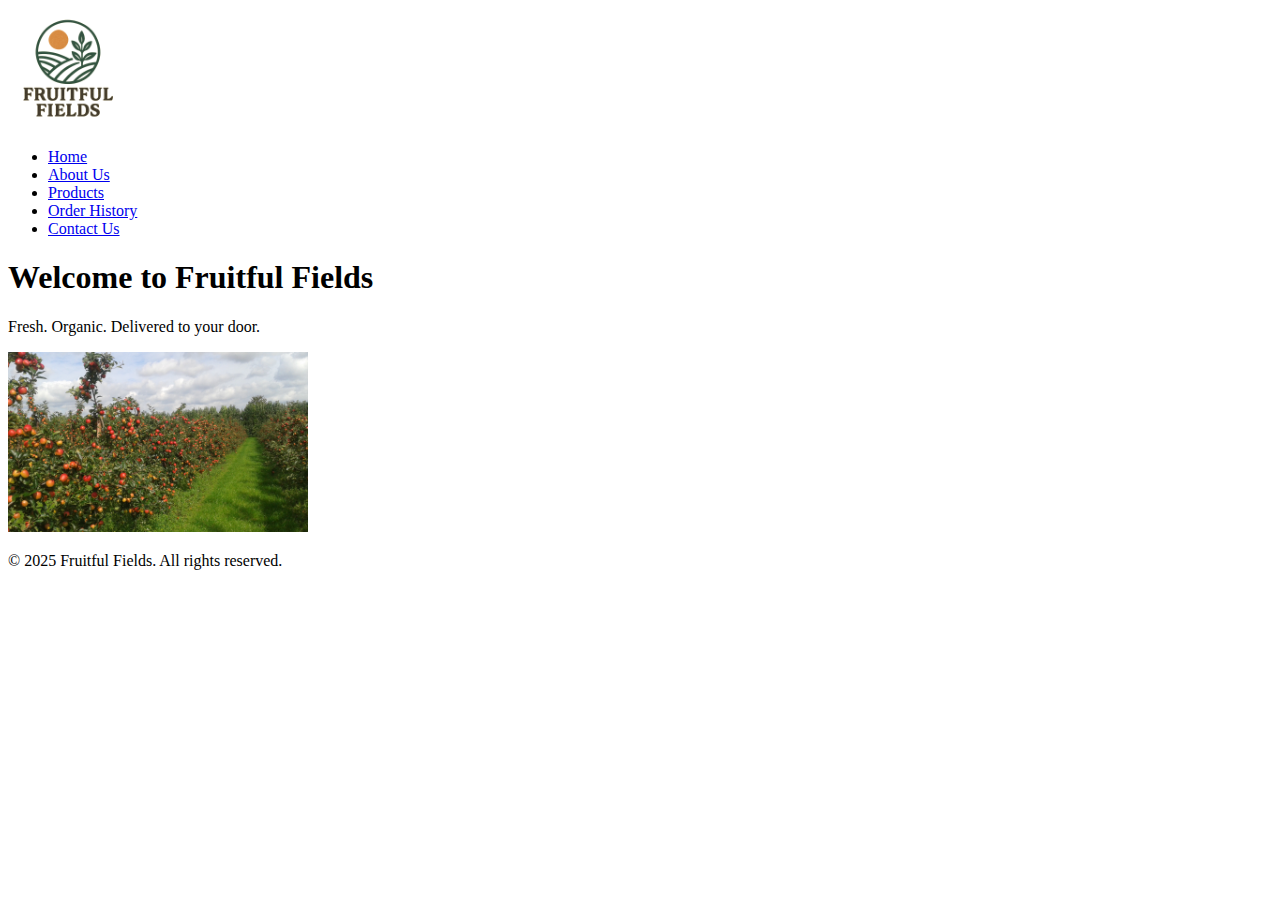
<file: index.html>
<!DOCTYPE html>
<html lang="en">
<head>
    <meta charset="UTF-8">
    <title>Fruitful Fields - Home</title>
</head>
<body>
    <header>
        <img src="images/ChatGPT Image Aug 27, 2025, 01_37_42 PM.png" alt="Fruitful Fields Logo" width="120">
        <nav>
            <ul>
                <li><a href="index.html">Home</a></li>
                <li><a href="about.html">About Us</a></li>
                <li><a href="products.html">Products</a></li>
                <li><a href="order-history.html">Order History</a></li>
                <li><a href="ContactUs.html">Contact Us</a></li>
            </ul>
        </nav>
    </header>

    <main>
        <h1>Welcome to Fruitful Fields</h1>
        <p>Fresh. Organic. Delivered to your door.</p>
        <img src="images/ff.jpeg" alt="Fresh Fruits" width="300">
    </main>

    <footer>
        <p>&copy; 2025 Fruitful Fields. All rights reserved.</p>
    </footer>
</body>
</html>
</file>
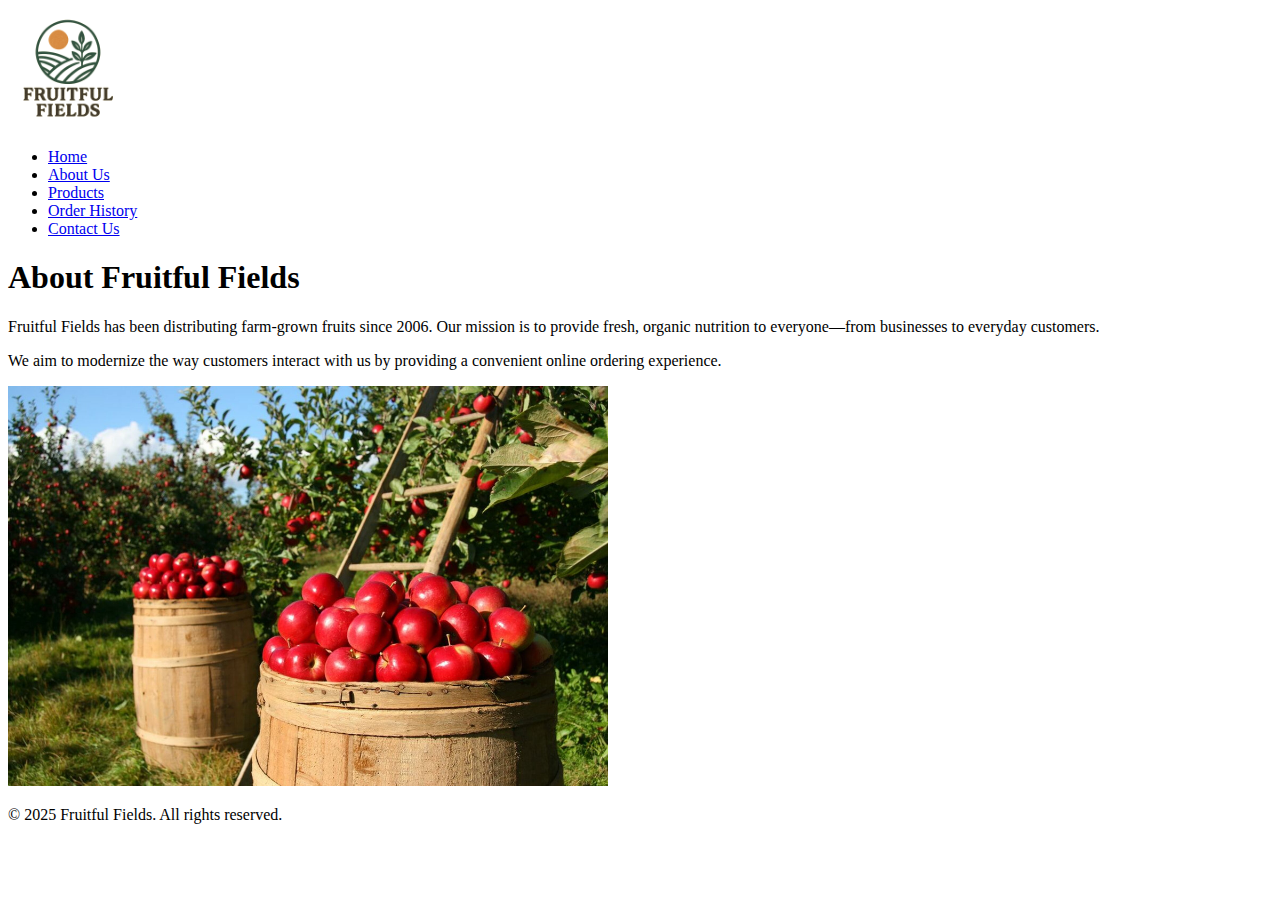
<file: about.html>
<!DOCTYPE html>
<html lang="en">
<head>
    <meta charset="UTF-8">
    <title>About Us - Fruitful Fields</title>
</head>
<body>
    <header>
        <img src="images/ChatGPT Image Aug 27, 2025, 01_37_42 PM.png" alt="Fruitful Fields Logo" width="120">
        <nav>
            <ul>
                <li><a href="index.html">Home</a></li>
                <li><a href="about.html">About Us</a></li>
                <li><a href="products.html">Products</a></li>
                <li><a href="order-history.html">Order History</a></li>
                <li><a href="ContactUs.html">Contact Us</a></li>
            </ul>
        </nav>
    </header>

    <main>
        <h1>About Fruitful Fields</h1>
        <p>Fruitful Fields has been distributing farm-grown fruits since 2006. Our mission is to provide fresh, organic nutrition to everyone—from businesses to everyday customers.</p>
        <p>We aim to modernize the way customers interact with us by providing a convenient online ordering experience.</p>

        <img src="images/farm2.jpg" width="600">
    </main>




    <footer>
        <p>&copy; 2025 Fruitful Fields. All rights reserved.</p>
    </footer>
</body>
</html>
</file>
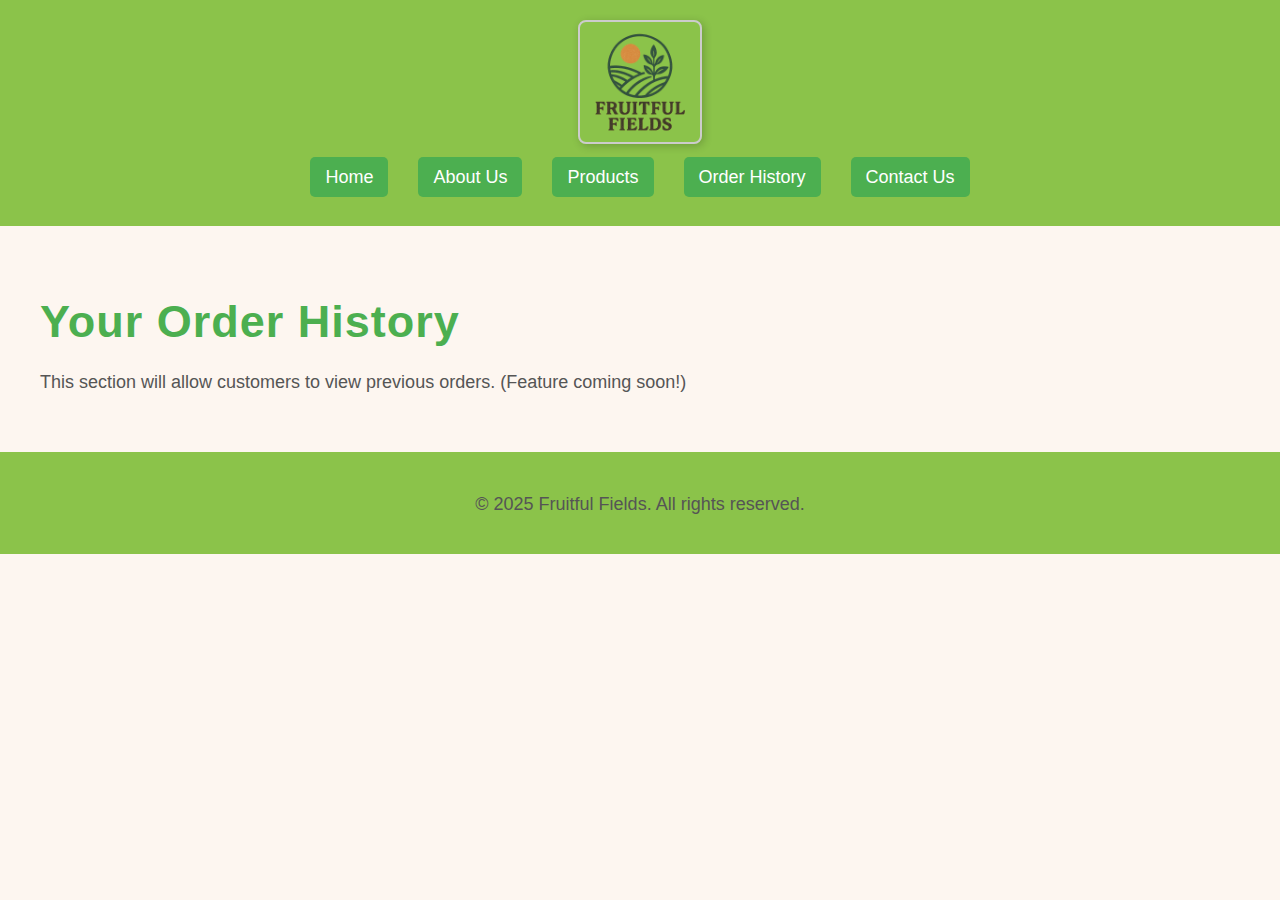
<file: order-history.html>
<!DOCTYPE html>
<html lang="en">
<head>
    <meta charset="UTF-8">
    <title>Order History - Fruitful Fields</title>
    <link rel="stylesheet" href="CS/styles.css">
</head>
<body>
    <header>
        <img src="images/ChatGPT Image Aug 27, 2025, 01_37_42 PM.png" alt="Fruitful Fields Logo" width="120">
        <nav>
            <ul>
                <li><a href="index.html">Home</a></li>
                <li><a href="about.html">About Us</a></li>
                <li><a href="products.html">Products</a></li>
                <li><a href="order-history.html">Order History</a></li>
                <li><a href="ContactUs.html">Contact Us</a></li>
            </ul>
        </nav>
    </header>

    <main>
        <h1>Your Order History</h1>
        <p>This section will allow customers to view previous orders. (Feature coming soon!)</p>
    </main>

    <footer>
        <p>&copy; 2025 Fruitful Fields. All rights reserved.</p>
    </footer>
</body>
</html>
</file>
<file: CS/styles.css>
/*Stylesheet for my Fruitful field's website*/


/* Base styles */
body {
    font-family: Arial, sans-serif;
    font-size: 16px;
    color: #333;
    background-color: #fdf6f0;
    margin: 0;
    padding: 0;
}

header, footer {
    background-color: #8bc34a;
    color: white;
    padding: 20px;
    text-align: center;
}

main {
    padding: 20px;
}

/* Typography styles */
h1 {
    font-size: 2.5em;
    letter-spacing: 1px;
    margin-bottom: 20px;
    color: #4caf50;
}

h2 {
    font-size: 1.8em;
    margin-top: 30px;
    margin-bottom: 10px;
    color: #388e3c;
}

p {
    font-size: 1em;
    line-height: 1.6;
    margin-bottom: 15px;
    color: #555;
}

/* Navigation styling */
nav ul {
    list-style: none;
    padding: 0;
    display: flex;
    flex-wrap: wrap;
    justify-content: center;
    gap: 20px;
}

nav a {
    text-decoration: none;
    color: white;
    background-color: #4caf50;
    padding: 10px 15px;
    border-radius: 5px;
    transition: background-color 0.3s ease;
}

nav a:hover {
    background-color: #388e3c;
}

/* Image styling */
img {
    max-width: 100%;
    height: auto;
    border: 2px solid #ccc;
    box-shadow: 2px 2px 8px rgba(0,0,0,0.2);
    border-radius: 8px;
}

/* Product image size */
main img {
    max-width: 200px;
    display: block;
    margin: auto;
}

/* Button styling */
button {
    background-color: #ff9800;
    color: white;
    border: none;
    padding: 10px 15px;
    border-radius: 5px;
    cursor: pointer;
    transition: background-color 0.3s ease;
    display: block;
    margin: 10px auto;
}

button:hover {
    background-color: #e68900;
}

/* Form styling */
form {
    max-width: 500px;
    margin: auto;
    background-color: #fff;
    padding: 20px;
    border-radius: 10px;
    box-shadow: 2px 2px 10px rgba(0,0,0,0.1);
}

label {
    display: block;
    margin-top: 15px;
    font-weight: bold;
}

input[type="text"],
input[type="email"],
input[type="number"],
input[type="textarea"] {
    width: 100%;
    padding: 8px;
    margin-top: 5px;
    border: 1px solid #ccc;
    border-radius: 5px;
}

/* Responsive design */
@media (min-width: 600px) {
    nav ul {
        flex-direction: row;
    }

    main {
        padding: 40px;
    }

    main img {
        max-width: 300px;
    }
}

@media (min-width: 1024px) {
    body {
        font-size: 18px;
    }

    nav ul {
        justify-content: center;
        gap: 30px;
    }

    main img {
        max-width: 400px;
    }
}
/* ---------- MODAL STYLING ---------- */

.modal {
    display: none; 
    position: fixed;
    z-index: 1000;
    left: 0;
    top: 0;
    width: 100%;
    height: 100%;
    background: rgba(0, 0, 0, 0.6);
    justify-content: center;
    align-items: center;
}

.modal-content {
    background: #ffffff;
    padding: 25px;
    width: 90%;
    max-width: 600px;
    border-radius: 10px;
    text-align: left;
    box-shadow: 0 5px 15px rgba(0,0,0,0.3);
    transform: scale(0.8);
    opacity: 0;
    transition: 0.2s ease-in-out;
}

.modal.show .modal-content {
    transform: scale(1);
    opacity: 1;
}

.close-btn {
    float: right;
    font-size: 28px;
    cursor: pointer;
    color: #333;
}

.info-btn {
    background-color: #4caf50;
    color: white;
    padding: 10px 20px;
    border-radius: 6px;
    border: none;
    cursor: pointer;
    margin-top: 20px;
}

.info-btn:hover {
    background-color: #388e3c;
}
/* Map Styles */
.map-section {
    margin: 40px 0;
}

#map {
    border-radius: 10px;
    border: 2px solid #4caf50;
    box-shadow: 2px 2px 10px rgba(0,0,0,0.1);
}

/* Contact info near map */
.contact-info {
    background: white;
    padding: 20px;
    border-radius: 10px;
    margin-top: 20px;
    box-shadow: 2px 2px 10px rgba(0,0,0,0.1);
}
/* ===== ANIMATIONS ===== */
@keyframes fadeInUp {
    from {
        opacity: 0;
        transform: translateY(30px);
    }
    to {
        opacity: 1;
        transform: translateY(0);
    }
}

@keyframes fadeIn {
    from { opacity: 0; }
    to { opacity: 1; }
}

@keyframes scaleIn {
    from {
        opacity: 0;
        transform: scale(0.9);
    }
    to {
        opacity: 1;
        transform: scale(1);
    }
}

@keyframes slideInLeft {
    from {
        opacity: 0;
        transform: translateX(-50px);
    }
    to {
        opacity: 1;
        transform: translateX(0);
    }
}

@keyframes pulse {
    0% { transform: scale(1); }
    50% { transform: scale(1.05); }
    100% { transform: scale(1); }
}

/* ===== GLOBAL ANIMATION CLASSES ===== */
.fade-in-up {
    animation: fadeInUp 0.8s ease-out;
}

.fade-in {
    animation: fadeIn 1s ease-out;
}

.scale-in {
    animation: scaleIn 0.6s ease-out;
}

.slide-in-left {
    animation: slideInLeft 0.8s ease-out;
}

.pulse-hover:hover {
    animation: pulse 0.5s ease-in-out;
}

/* Smooth transitions for interactive elements */
nav a, button, .product-card {
    transition: all 0.3s ease;
}

/* Enhanced hover effects */
nav a:hover {
    transform: translateY(-2px);
}

button:hover {
    transform: translateY(-2px);
    box-shadow: 0 4px 12px rgba(0,0,0,0.2);
}
/* Product card animations */
.product-card {
    margin: 30px 0;
    padding: 20px;
    border-radius: 10px;
    background: white;
    box-shadow: 0 2px 10px rgba(0,0,0,0.1);
    transition: transform 0.3s ease, box-shadow 0.3s ease;
}

.product-card:hover {
    transform: translateY(-5px);
    box-shadow: 0 5px 20px rgba(0,0,0,0.15);
}
/* ===== PRODUCTS PAGE ENHANCEMENTS ===== */

/* Products Controls */
.products-controls {
    display: flex;
    gap: 15px;
    margin: 30px 0;
    flex-wrap: wrap;
    align-items: center;
}

.search-bar {
    flex: 1;
    min-width: 200px;
    padding: 10px;
    border: 2px solid #4caf50;
    border-radius: 5px;
    font-size: 16px;
}

.sort-select, .filter-btn {
    padding: 10px 15px;
    border: 2px solid #4caf50;
    border-radius: 5px;
    background: white;
    cursor: pointer;
}

.filter-btn {
    background: #4caf50;
    color: white;
}

/* Products Grid */
.products-grid {
    display: grid;
    grid-template-columns: repeat(auto-fill, minmax(280px, 1fr));
    gap: 30px;
    margin: 40px 0;
}

.product-card {
    background: white;
    border-radius: 10px;
    padding: 20px;
    text-align: center;
    box-shadow: 0 4px 15px rgba(0,0,0,0.1);
    transition: all 0.3s ease;
    border: 2px solid transparent;
}

.product-card:hover {
    transform: translateY(-5px);
    box-shadow: 0 8px 25px rgba(0,0,0,0.15);
    border-color: #4caf50;
}

.product-card img {
    max-width: 100%;
    height: 200px;
    object-fit: cover;
    border-radius: 8px;
    margin-bottom: 15px;
}

.product-price {
    font-size: 1.4em;
    color: #e68900;
    font-weight: bold;
    margin: 10px 0;
}

.quantity-controls {
    display: flex;
    align-items: center;
    justify-content: center;
    gap: 10px;
    margin: 15px 0;
}

.quantity-btn {
    background: #4caf50;
    color: white;
    border: none;
    width: 30px;
    height: 30px;
    border-radius: 50%;
    cursor: pointer;
    font-weight: bold;
}

.quantity-display {
    font-weight: bold;
    min-width: 30px;
}

/* Shopping Cart */
.cart-toggle {
    position: fixed;
    bottom: 30px;
    right: 30px;
    background: #ff9800;
    color: white;
    border: none;
    padding: 15px 20px;
    border-radius: 50px;
    cursor: pointer;
    box-shadow: 0 4px 15px rgba(0,0,0,0.2);
    z-index: 100;
}

.cart-sidebar {
    position: fixed;
    top: 0;
    right: -400px;
    width: 350px;
    height: 100vh;
    background: white;
    box-shadow: -5px 0 15px rgba(0,0,0,0.1);
    transition: right 0.3s ease;
    z-index: 1000;
    display: flex;
    flex-direction: column;
}

.cart-sidebar.active {
    right: 0;
}

.cart-header {
    padding: 20px;
    border-bottom: 2px solid #f0f0f0;
    display: flex;
    justify-content: between;
    align-items: center;
}

.cart-header h3 {
    margin: 0;
    color: #4caf50;
}

#closeCart {
    background: none;
    border: none;
    font-size: 24px;
    cursor: pointer;
    color: #666;
}

.cart-items {
    flex: 1;
    padding: 20px;
    overflow-y: auto;
}

.cart-item {
    display: flex;
    align-items: center;
    gap: 15px;
    padding: 15px 0;
    border-bottom: 1px solid #f0f0f0;
}

.cart-item img {
    width: 50px;
    height: 50px;
    border-radius: 5px;
    object-fit: cover;
}

.cart-item-details {
    flex: 1;
}

.cart-item-name {
    font-weight: bold;
    margin-bottom: 5px;
}

.cart-item-price {
    color: #e68900;
    font-weight: bold;
}

.remove-item {
    background: #ff4444;
    color: white;
    border: none;
    padding: 5px 10px;
    border-radius: 3px;
    cursor: pointer;
}

.cart-footer {
    padding: 20px;
    border-top: 2px solid #f0f0f0;
}

.cart-total {
    font-size: 1.2em;
    font-weight: bold;
    margin-bottom: 15px;
    text-align: center;
}

.checkout-btn {
    width: 100%;
    background: #4caf50;
    color: white;
    border: none;
    padding: 15px;
    border-radius: 5px;
    font-size: 1.1em;
    cursor: pointer;
}

/* Empty States */
.empty-cart {
    text-align: center;
    color: #666;
    padding: 40px 20px;
}

.no-products {
    text-align: center;
    color: #666;
    padding: 60px 20px;
    grid-column: 1 / -1;
}
/* ===== LIGHTBOX GALLERY ===== */
.lightbox {
    display: none;
    position: fixed;
    top: 0;
    left: 0;
    width: 100%;
    height: 100%;
    background: rgba(0, 0, 0, 0.9);
    z-index: 2000;
    justify-content: center;
    align-items: center;
    opacity: 0;
    transition: opacity 0.3s ease;
}

.lightbox.active {
    display: flex;
    opacity: 1;
}

.lightbox-content {
    max-width: 90%;
    max-height: 90%;
    position: relative;
    text-align: center;
}

.lightbox-content img {
    max-width: 100%;
    max-height: 70vh;
    border-radius: 10px;
    box-shadow: 0 5px 25px rgba(0,0,0,0.5);
}

.lightbox-caption {
    color: white;
    margin-top: 20px;
    text-align: center;
}

.lightbox-caption h3 {
    margin: 0 0 10px 0;
    font-size: 1.5em;
    color: #4caf50;
}

.lightbox-caption p {
    margin: 0;
    font-size: 1.2em;
    color: #ff9800;
}

.lightbox-close {
    position: absolute;
    top: 20px;
    right: 30px;
    color: white;
    font-size: 40px;
    font-weight: bold;
    cursor: pointer;
    z-index: 2001;
    transition: color 0.3s ease;
}

.lightbox-close:hover {
    color: #4caf50;
}

.lightbox-nav {
    position: absolute;
    top: 50%;
    transform: translateY(-50%);
    background: rgba(255, 255, 255, 0.2);
    color: white;
    border: none;
    font-size: 24px;
    padding: 15px 20px;
    cursor: pointer;
    border-radius: 5px;
    transition: background 0.3s ease;
}

.lightbox-nav:hover {
    background: rgba(76, 175, 80, 0.8);
}

.lightbox-prev {
    left: 30px;
}

.lightbox-next {
    right: 30px;
}

/* Make product images clickable */
.product-card img {
    cursor: pointer;
    transition: transform 0.3s ease;
}

.product-card img:hover {
    transform: scale(1.05);
}

/* Responsive lightbox */
@media (max-width: 768px) {
    .lightbox-nav {
        padding: 10px 15px;
        font-size: 18px;
    }
    
    .lightbox-prev {
        left: 10px;
    }
    
    .lightbox-next {
        right: 10px;
    }
    
    .lightbox-close {
        top: 10px;
        right: 15px;
        font-size: 30px;
    }
}
</file>
